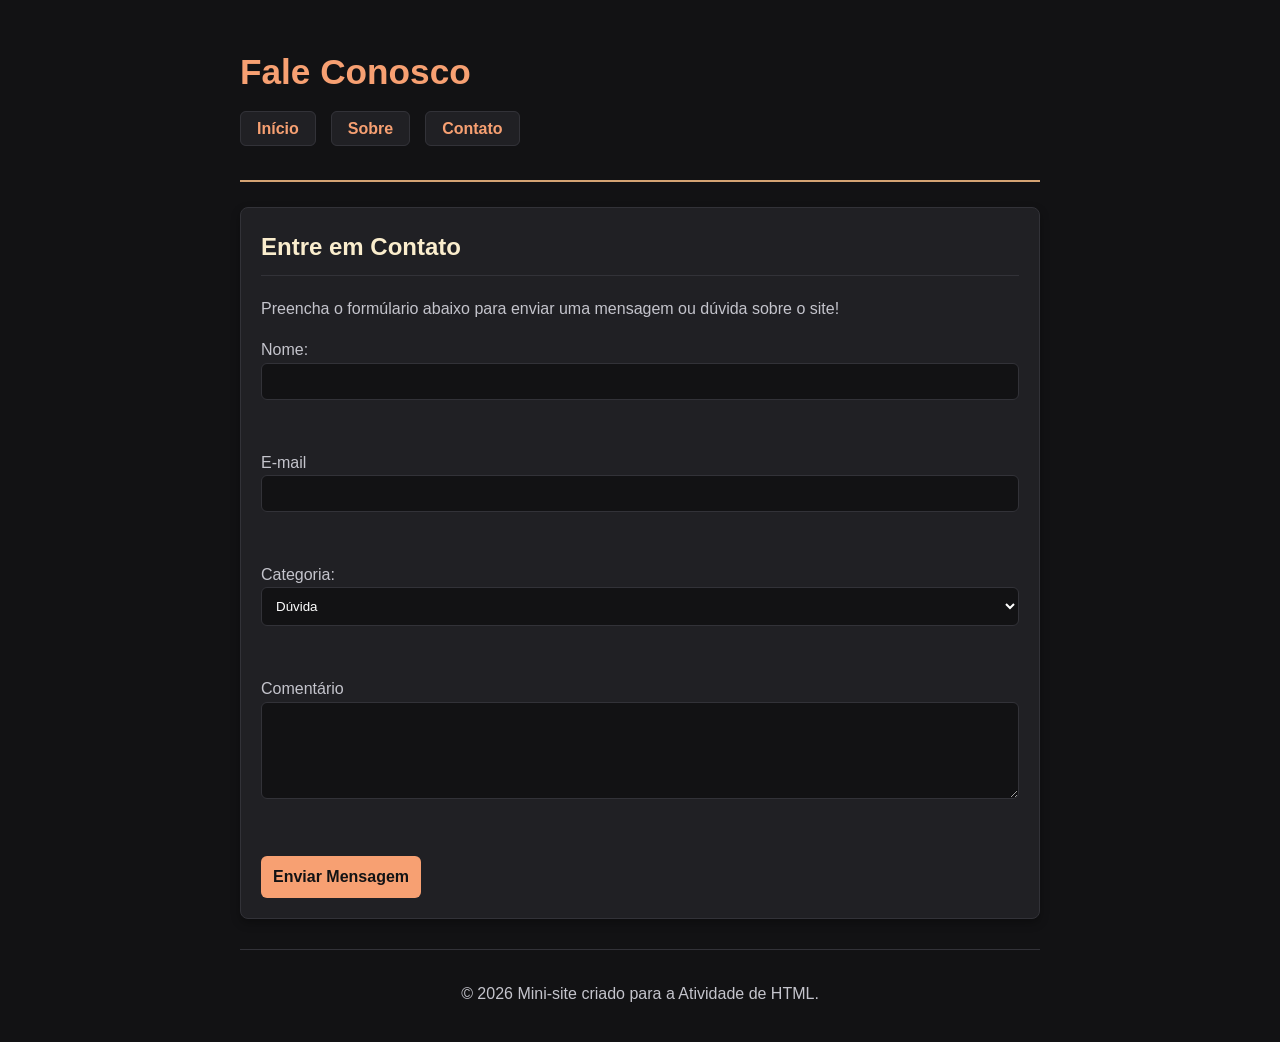
<file: contato.html>
<!DOCTYPE html>
<html lang="pt-br">

<head>
    <meta charset="UTF-8">
    <meta name="viewport" content="width=device-width,initial-scarle=1.0">
    <title> Quarta Asa </title>
    <link rel="stylesheet" href="style.css">
</head>

<body>
    <header>
        <h1>Fale Conosco</h1>
        <nav>
            <ul>
                <li><a href="index.html">Início</a> </li>
                <li><a href="sobre.html">Sobre</a> </li>
                <li><a href="contato.html">Contato</a> </li>
            </ul>
        </nav>
    </header>
    <main>
        <section>
            <h2>Entre em Contato</h2>
            <p> Preencha o formúlario abaixo para enviar uma mensagem ou dúvida sobre o site!</p>

            <form action="#" method="get">
                <div>
                    <label for="nome">Nome:</label><br>
                    <input type="text" id="nome" name="nome" required>
                </div>
                <br>
                <div>
                    <label for="email">E-mail</label><br>
                    <input type="email" id="email" name="email" required>
                </div>
                <br>
                <div>
                    <label for="categoria">Categoria:</label><br>
                    <select id="categoria" name="categoria">
                        <option value="duvida">Dúvida</option>
                        <option value="sugestao">Sugestão</option>
                        <option value="outro">Outro</option>
                    </select>
                </div>
                <br>
                <div>
                    <label for="comentario">Comentário</label><br>
                    <textarea id="comentario" name="comentario" rows="5" cols="40" required></textarea>
                </div>
                <br>
                <div>
                    <button type="submit">Enviar Mensagem</button>
                </div>
            </form>
        </section>
    </main>
    <footer>
        <p>&copy; 2026 Mini-site criado para a Atividade de HTML.</p>
    </footer>

</body>

</html>
</file>
<file: style.css>
/* Configurações Gerais */
body {
    font-family: 'Segoe UI', Tahoma, Geneva, Verdana, sans-serif;
    background-color: #121214;
    color: #e1e1e6;
    margin: 0;
    padding: 20px;
    line-height: 1.6;
}

/* Centralização da página */
main, header, footer {
    max-width: 800px;
    margin: 0 auto;
}

/* Cabeçalho e Título Principal */
header {
    border-bottom: 2px solid #d4a373;
    padding-bottom: 15px;
    margin-bottom: 25px;
}

h1 {
    color: #f7a072;
    font-size: 2.2rem;
    margin-bottom: 15px;
}

/* Menu de Navegação */
nav ul {
    list-style: none;
    padding: 0;
    display: flex;
    gap: 15px;
}

nav a {
    color: #f7a072;
    text-decoration: none;
    font-weight: bold;
    padding: 8px 16px;
    background-color: #202024;
    border-radius: 6px;
    border: 1px solid #323238;
    transition: 0.3s;
}

nav a:hover {
    background-color: #f7a072;
    color: #121214;
}

/* Secções e Cartões de Conteúdo */
section {
    background-color: #202024;
    border: 1px solid #323238;
    border-radius: 8px;
    padding: 20px;
    margin-bottom: 25px;
    box-shadow: 0 4px 10px rgba(0, 0, 0, 0.3);
}

h2 {
    color: #faedcd;
    margin-top: 0;
    border-bottom: 1px solid #323238;
    padding-bottom: 8px;
}

p, li, label {
    color: #c4c4cc;
}

/* Imagens e Vídeo */
img, iframe {
    max-width: 100%;
    border-radius: 8px;
    margin-top: 15px;
    box-shadow: 0 4px 8px rgba(0, 0, 0, 0.5);
}

/* Listas */
ul, ol {
    padding-left: 20px;
}

li {
    margin-bottom: 8px;
}

/* Formulário de Contato */
form {
    display: flex;
    flex-direction: column;
    gap: 12px;
}

input, select, textarea {
    width: 100%;
    padding: 10px;
    border-radius: 6px;
    border: 1px solid #323238;
    background-color: #121214;
    color: #ffffff;
    box-sizing: border-box;
}

input:focus, select:focus, textarea:focus {
    outline: none;
    border-color: #f7a072;
}

button {
    background-color: #f7a072;
    color: #121214;
    font-weight: bold;
    border: none;
    padding: 12px;
    border-radius: 6px;
    cursor: pointer;
    font-size: 1rem;
    transition: 0.3s;
}

button:hover {
    background-color: #e07a5f;
}

/* Rodapé */
footer {
    text-align: center;
    margin-top: 30px;
    padding-top: 15px;
    border-top: 1px solid #323238;
    color: #7c7c8a;
}
</file>
